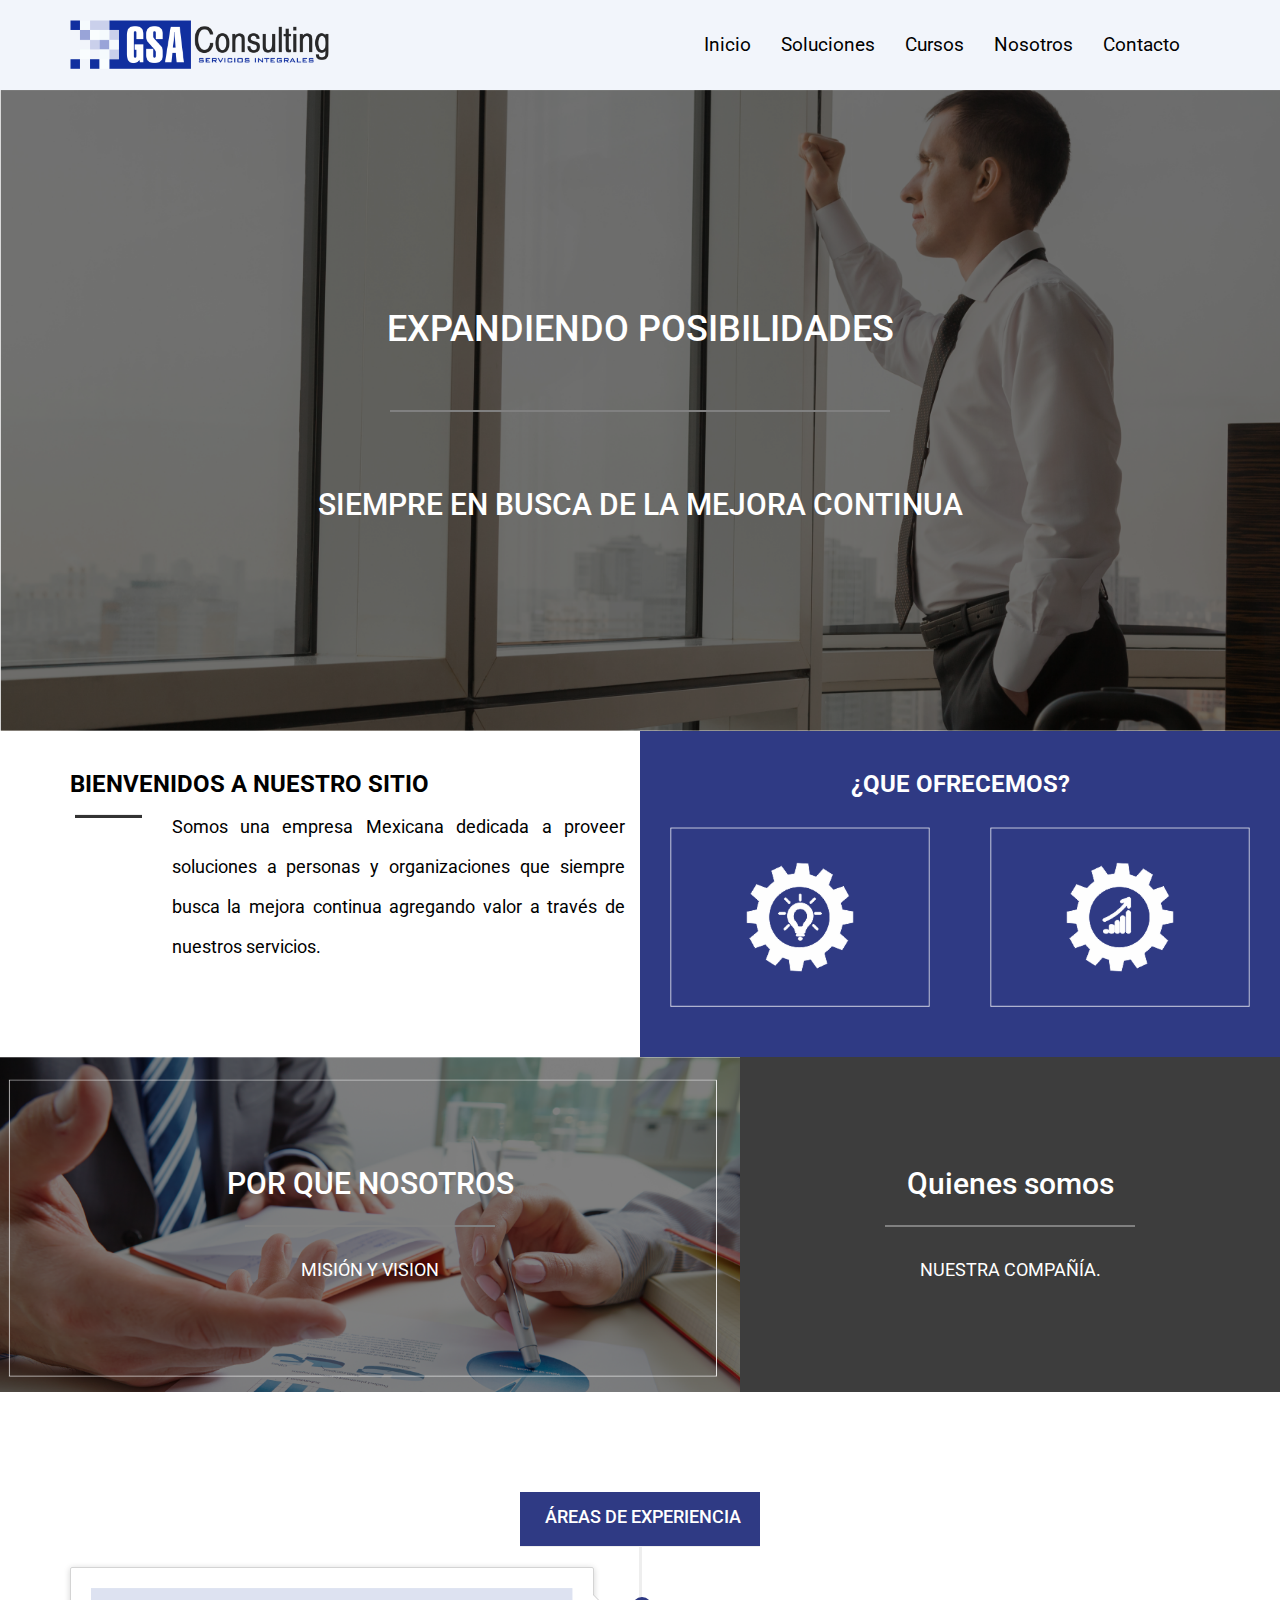
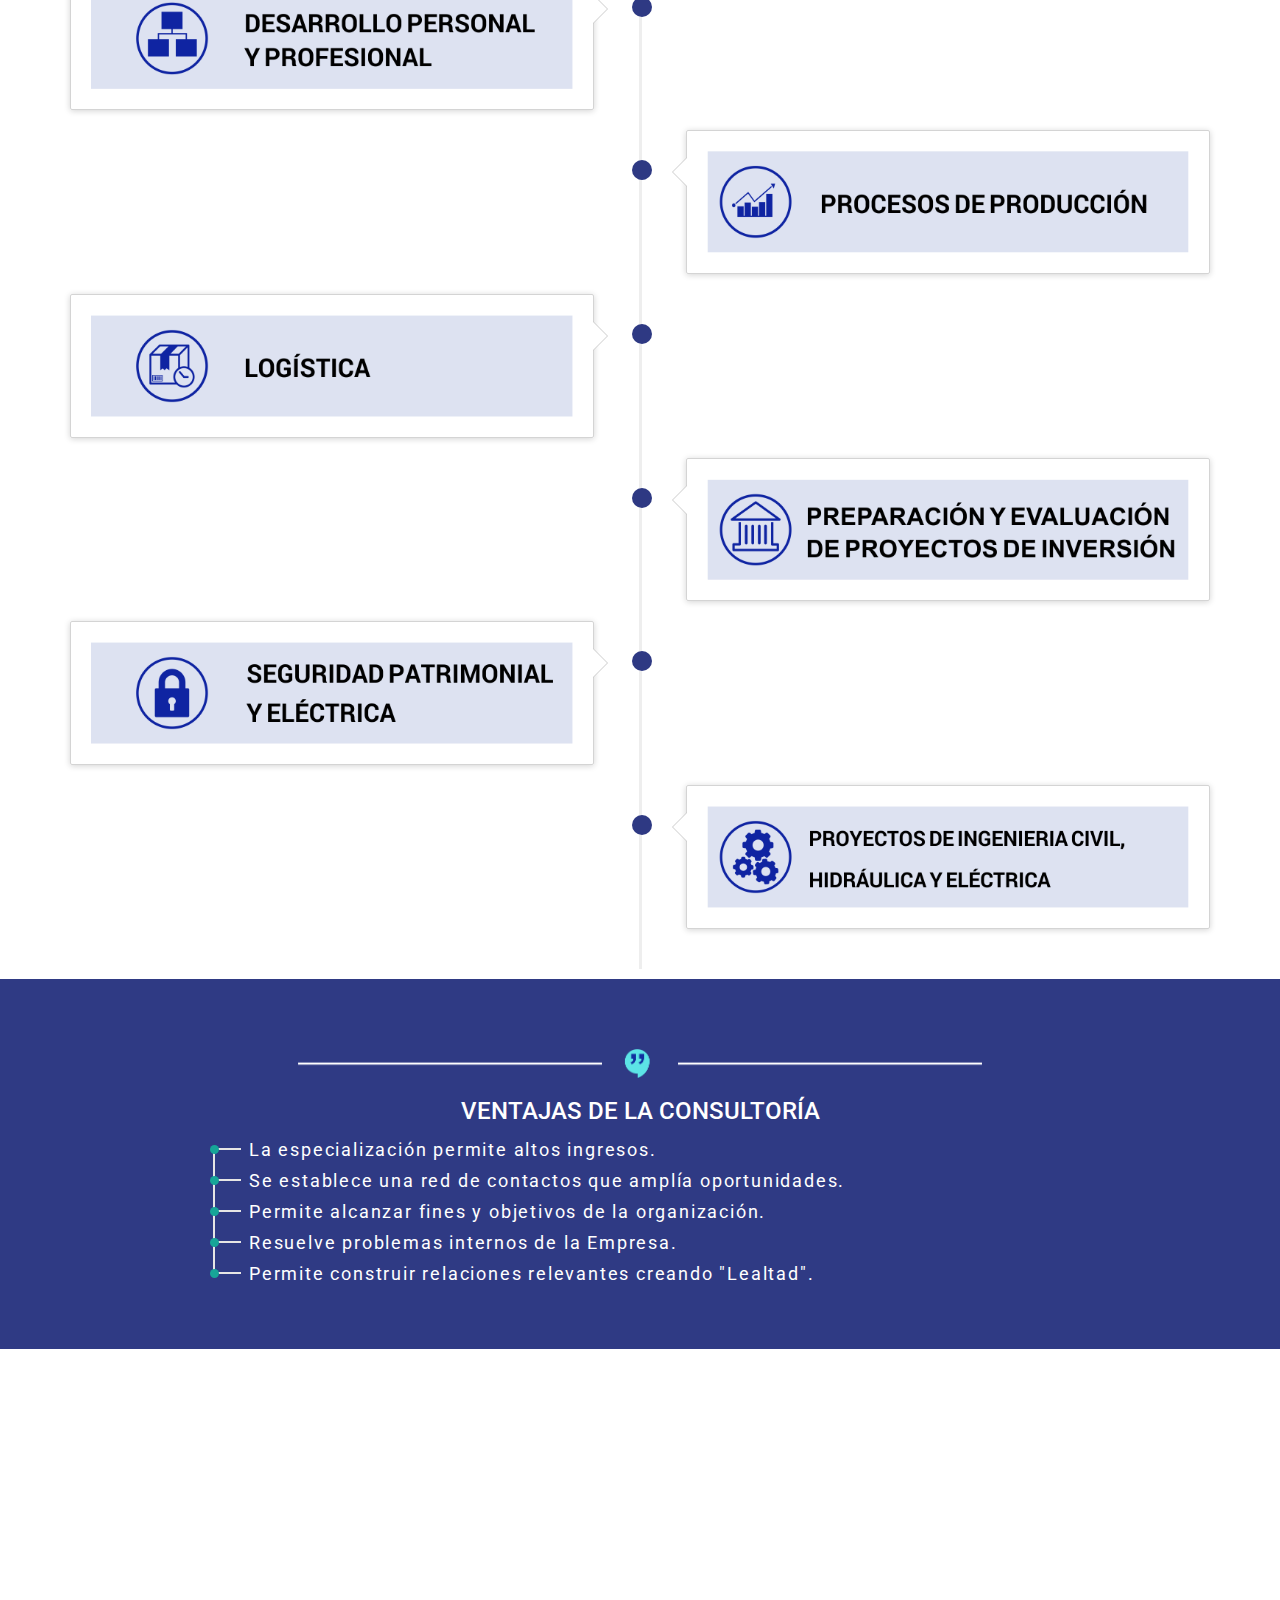
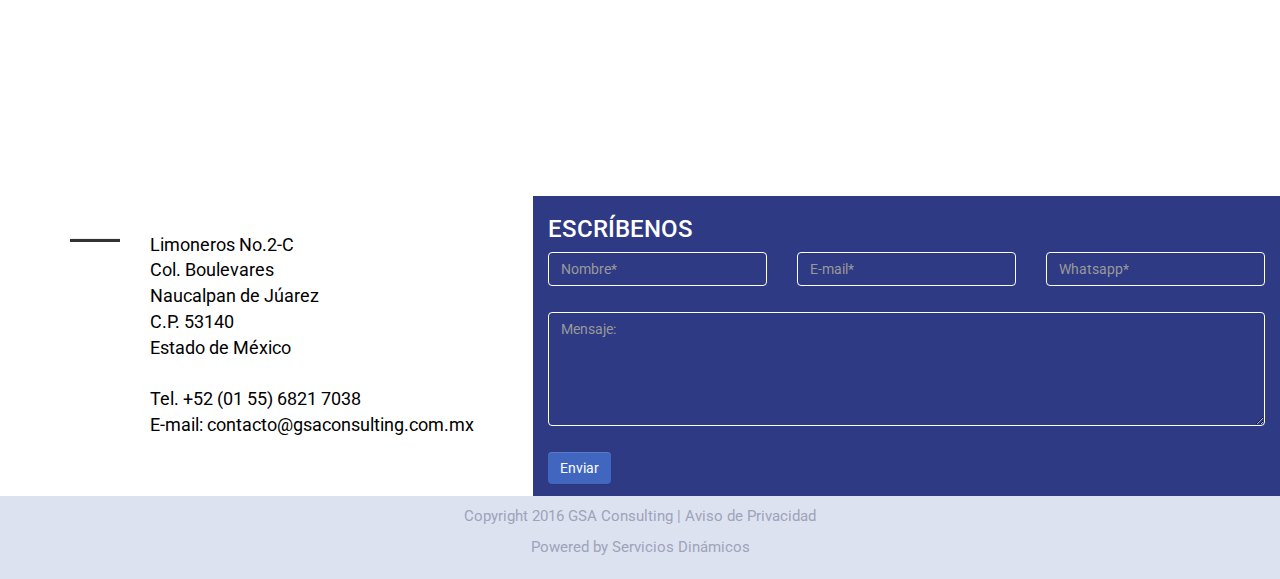
<file: index.html>
<!DOCTYPE html>
<html lang="es">
<!--
Developer: Neftali Acosta
URL: https://neftaliacosta.com
Powered by: Gubynetwork.com
URL: http://gubynetwork.com
Todos los derechos reservados para nuestro cliente
-->
<head>
	<meta charset="UTF-8">
	<meta name="viewport" content="width=device-width, initial-scale=1">
	<title>	GSA Consulting| Servicios Integrales</title>
	<meta name="description" content="" />
	<meta name="keywords" content="" />
	<meta name="robots" content="noindex,nofollow">
	<link rel="stylesheet" href="css/bootstrap.min.css">
	<link rel="stylesheet" href="css/bootstrap-theme.min.css" >
	<link rel="stylesheet" href="css/mycss.css" >
	<link href="https://fonts.googleapis.com/css?family=Roboto" rel="stylesheet">
	<link rel="stylesheet" href="css/font-awesome.min.css">


  
	<script src="js/jquery-1.12.4.js"></script>
	<script src="js/bootstrap.min.js"></script>
	<script src="js/modernizr.js"></script>
	<script type="text/javascript" src="js/myjs.js"></script>

</head>

  <body>
	<!--Inicio menú-->
	<div class="container-fluid menucolor">
		<!-- Navigation -->
		<nav class="navbar-default" role="navigation">
			<div class="container divmenu">
				<div class="navbar-header page-scroll">
					<button type="button" class="navbar-toggle" data-toggle="collapse" data-target=".navbar-ex1-collapse">
						<span class="sr-only">Toggle navigation</span>
						<span class="icon-bar"></span>
						<span class="icon-bar"></span>
						<span class="icon-bar"></span>
					</button>
					<img src="img/logo.png" class="img-responsive logo">
				</div>

				<!-- Collect the nav links, forms, and other content for toggling -->
				<div class="collapse navbar-collapse navbar-ex1-collapse">
					<ul class="nav navbar-nav pull-right">
						<!-- Hidden li included to remove active class from about link when scrolled up past about section -->
						<li>
							<a class="page-scroll" href="index.html">Inicio</a>
						</li>
						<li>
							<a class="page-scroll" href="soluciones.html">Soluciones</a>
						</li>
						<li>
							<a class="page-scroll" href="/cursos">Cursos</a>
						</li>
						<li>
							<a class="page-scroll" href="nosotros.html">Nosotros</a>
						</li>
						<li>
							<a class="page-scroll" href="../#contacto">Contacto</a>
						</li>
					</ul>
				</div>
				<!-- /.navbar-collapse -->
			</div>
			<!-- /.container -->
		</nav>

	</div>
	<!--Fin menú-->
	
	
	

	
	
	<!--Inicio Portada--> 
	<header class="portada">
		<h1>Expandiendo posibilidades</h1><br>
		<hr class="star-light">
		<br><h2>SIEMPRE EN BUSCA DE LA MEJORA CONTINUA</h2>
	</header>
	<!--Fin portada-->
	
	
	 <!--Inicio quienes somos -->
	<div class="container-fluid">
		<div class="row home">
			<div class="col-lg-6 col-md-6 col-sm-6 col-xs-12 d1">
				<div class="row">
                        <h3>BIENVENIDOS A NUESTRO SITIO</h3>
                            <div class="col-xs-12 col-sm-2" >
								<hr class="myhrr">
                            </div>
                            <div class="col-xs-12 col-sm-10" >
								<p id="somos"> Somos una empresa Mexicana dedicada a proveer soluciones a personas y organizaciones que siempre busca la mejora continua agregando valor a través de nuestros servicios.</p>
                            </div>
                  </div> 
			</div>
			 <div class="col-lg-6 col-md-6 col-sm-6 col-xs-12 d2">
                  <div class="row">
						<h3>¿QUE OFRECEMOS?</h3>
                            <div class = "col-xs-12 col-sm-6">
                                 <img src="img/1.png" class="img-responsive ajustar" />  
                    
                            </div>
                    
                    
                             <div class = "col-xs-12 col-sm-6" >
                                   <img src="img/2.png" class="img-responsive ajustar" />  
                             </div>
                     </div>

              </div>
		</div>
	</div>
	<!--Fin quienes somos-->
	
<!--Inicio Nosotros -->
        <div class="container-fliud nosotros">
            <div class="row fixmargenizquierdo">
              <div class="col-xs-12 col-sm-7 d1">
					<div class="row">
				  <div class="col-lg-12 text-center">
							<h2>POR QUE NOSOTROS</h2>
							<hr class="mediana">
						</div>                     
							<div class="col-lg-12 col-md-12">
								<p class = "text-center">MISIÓN Y VISION</p>
							</div>               
                     </div>
              </div>

              <div class="col-xs-12 col-sm-5 d2">
                         <div class="col-lg-12 text-center">
							<h2>Quienes somos</h2>
							<hr class="mediana"> 
						</div>
							<div class="col-lg-12 col-md-12">
								<p class = "text-center">NUESTRA COMPAÑÍA.</p>
							</div>               
                 
              </div>
            </div>
        </div>


<!-- fin Nosotros-->

	    <!--Inicio linea del tiempo -->
	<div class="container mytimeline">
		<div class="page-header">
			<h4 id="timeline">ÁREAS DE EXPERIENCIA</h4>
		</div>
			<ul class="timeline">
			<li>
				<div class="mypunto"></div>
				<div class="timeline-panel">
					<div class="timeline-heading"></div>
					<div class="timeline-body">
						<img src="img/11.png" class="img-responsive picture" />  
					</div>
			  </div>
			</li>
			<li class="timeline-inverted">
			 <div class="mypunto"></div>
			  <div class="timeline-panel">

				<div class="timeline-body">
				<img src="img/6.png" class="img-responsive picture" />
				</div>
			  </div>
			</li>
			<li>
			  <div class="mypunto"></div>
			  <div class="timeline-panel">

				<div class="timeline-body">
			   <img src="img/7.png" class="img-responsive picture" />
				</div>
			  </div>
			</li>
			<li class="timeline-inverted">
			<div class="mypunto"></div>
			  <div class="timeline-panel">

				<div class="timeline-body">
				 <img src="img/5.png" class="img-responsive picture" />
				</div>
			  </div>
			</li>
			<li>
			<div class="mypunto"></div>
				<div class="timeline-panel">
					<div class="timeline-body">
						<img src="img/8.png" class="img-responsive picture" />
					</div>
			  </div>
			</li>
			<li class="timeline-inverted">
			<div class="mypunto"></div>
			  <div class="timeline-panel">

				<div class="timeline-body">
				 <img src="img/9.png" class="img-responsive picture" />
				</div>
			  </div>
			</li>
		  
		  </ul>
	</div>
	<!--Fin linea del tiempo -->
	
	
	
	
	
		<!-- Inicio Ventajas-->
		<div class="container-fluid ventajas">
			<div class="container">
				<img src="img/4.png" class="img-responsive imghr" />   
				<h3>VENTAJAS DE LA CONSULTORÍA</h3>
						  <ul class="marked-list">
							<li><a href="#">La especialización permite altos ingresos.</a></li>
							<li><a href="#">Se establece una red de contactos que amplía oportunidades.</a></li>
							<li><a href="#">Permite alcanzar fines y objetivos de la organización.</a></li>
							<li><a href="#">Resuelve problemas internos de la Empresa.</a></li>
							<li><a href="#">Permite construir relaciones relevantes creando "Lealtad".</a></li>
						  </ul>
			</div>
		</div>
		<!-- Fin Ventajas-->


		<!--Inicio mapa-->
		<div class="container-fliud mapa">
			<iframe src="https://www.google.com/maps/embed?pb=!1m14!1m8!1m3!1d7522.332589513787!2d-99.252016!3d19.49148!3m2!1i1024!2i768!4f13.1!3m3!1m2!1s0x85d20313f279c523%3A0x5c8eb6463eb425ff!2sLimoneros+2%2C+Valle+de+San+Mateo%2C+53240+Naucalpan+de+Ju%C3%A1rez%2C+M%C3%A9x.%2C+M%C3%A9xico!5e0!3m2!1ses!2smx!4v1477022333969" width="100%" height="450" frameborder="0" style="border:0" allowfullscreen></iframe>
		</div>
		<!--Fin mapa-->

	
	<a name="contacto" id="contacto"></a>
<!-- Inicio contacto-->
	<div class="container-fluid contacto">
                <div class="row">
                        <div class="col-xs-12 col-sm-5"><br>
							<div class="row fixmargen">
								<div class="col-xs-2">
									<hr class="myhr">
								</div>
								<div class="col-xs-10">
									<p id="txtdireccion">
                                        Limoneros No.2-C <br>
                                        Col. Boulevares <br>
                                        Naucalpan de Júarez <br>
                                        C.P. 53140 <br>
                                        Estado de México <br><br>
										
										Tel. +52 (01 55) 6821 7038<br>
										E-mail: contacto@gsaconsulting.com.mx
                                    </p>
								</div>
							</div>
                        </div>
						
						
                        <div class="col-xs-12 col-sm-7 divcontacto">
                            <h3>ESCRÍBENOS</h3>
							<form>	
								<div class="row">
									<div class="col-xs-12 col-sm-4">
										<input type='tex' class="form-control" id="nombre" placeholder="Nombre*" required/>
									</div>
									<div class="col-xs-12 col-sm-4">
										<input type='email' class="form-control" id="correo" placeholder="E-mail*" required/>
									</div>
									<div class="col-xs-12 col-sm-4">
										<input type='tel' class="form-control" id="telefono" placeholder="Whatsapp*" required/>
									</div>
			
								</div>
								<br>
								<div class="row">
									<div class="col-xs-12">	
										<textarea class="form-control" rows="5" id="mensaje" placeholder="Mensaje:"></textarea>
									</div>
								</div>
								<br>
								<button type="button" class="btn btn-default btnenviar">Enviar</button>
							</form><br>
                        </div>
						
                </div>
            </div>
   
			<!-- Fin contacto-->

	
		<!--Inicio footer-->
		<div class="container-fluid footer">
			<p>Copyright 2016 GSA Consulting | Aviso de Privacidad</p>
			<p>Powered by Servicios Dinámicos</p>
		</div> 
		<!--Fin footer-->
		
		<a href="#0" class="cd-top">Top</a>
	</body>
</html>
</file>
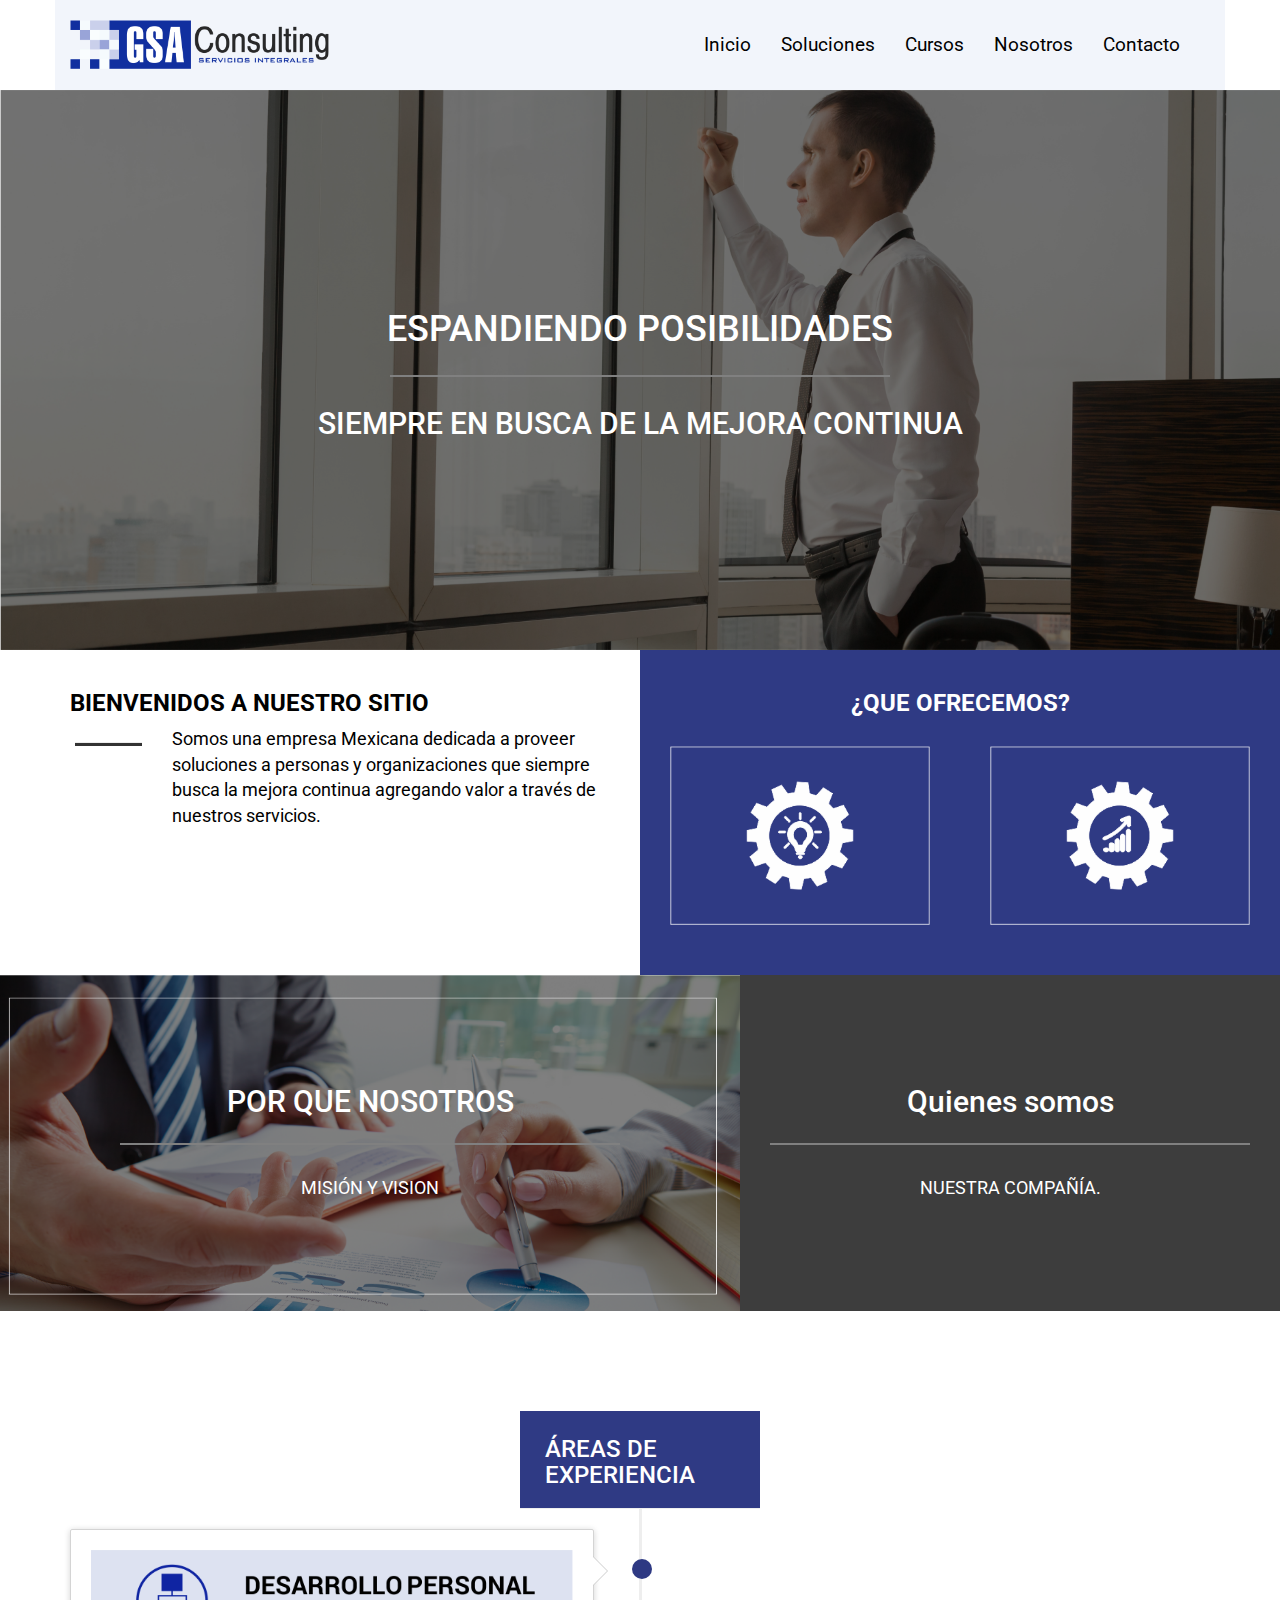
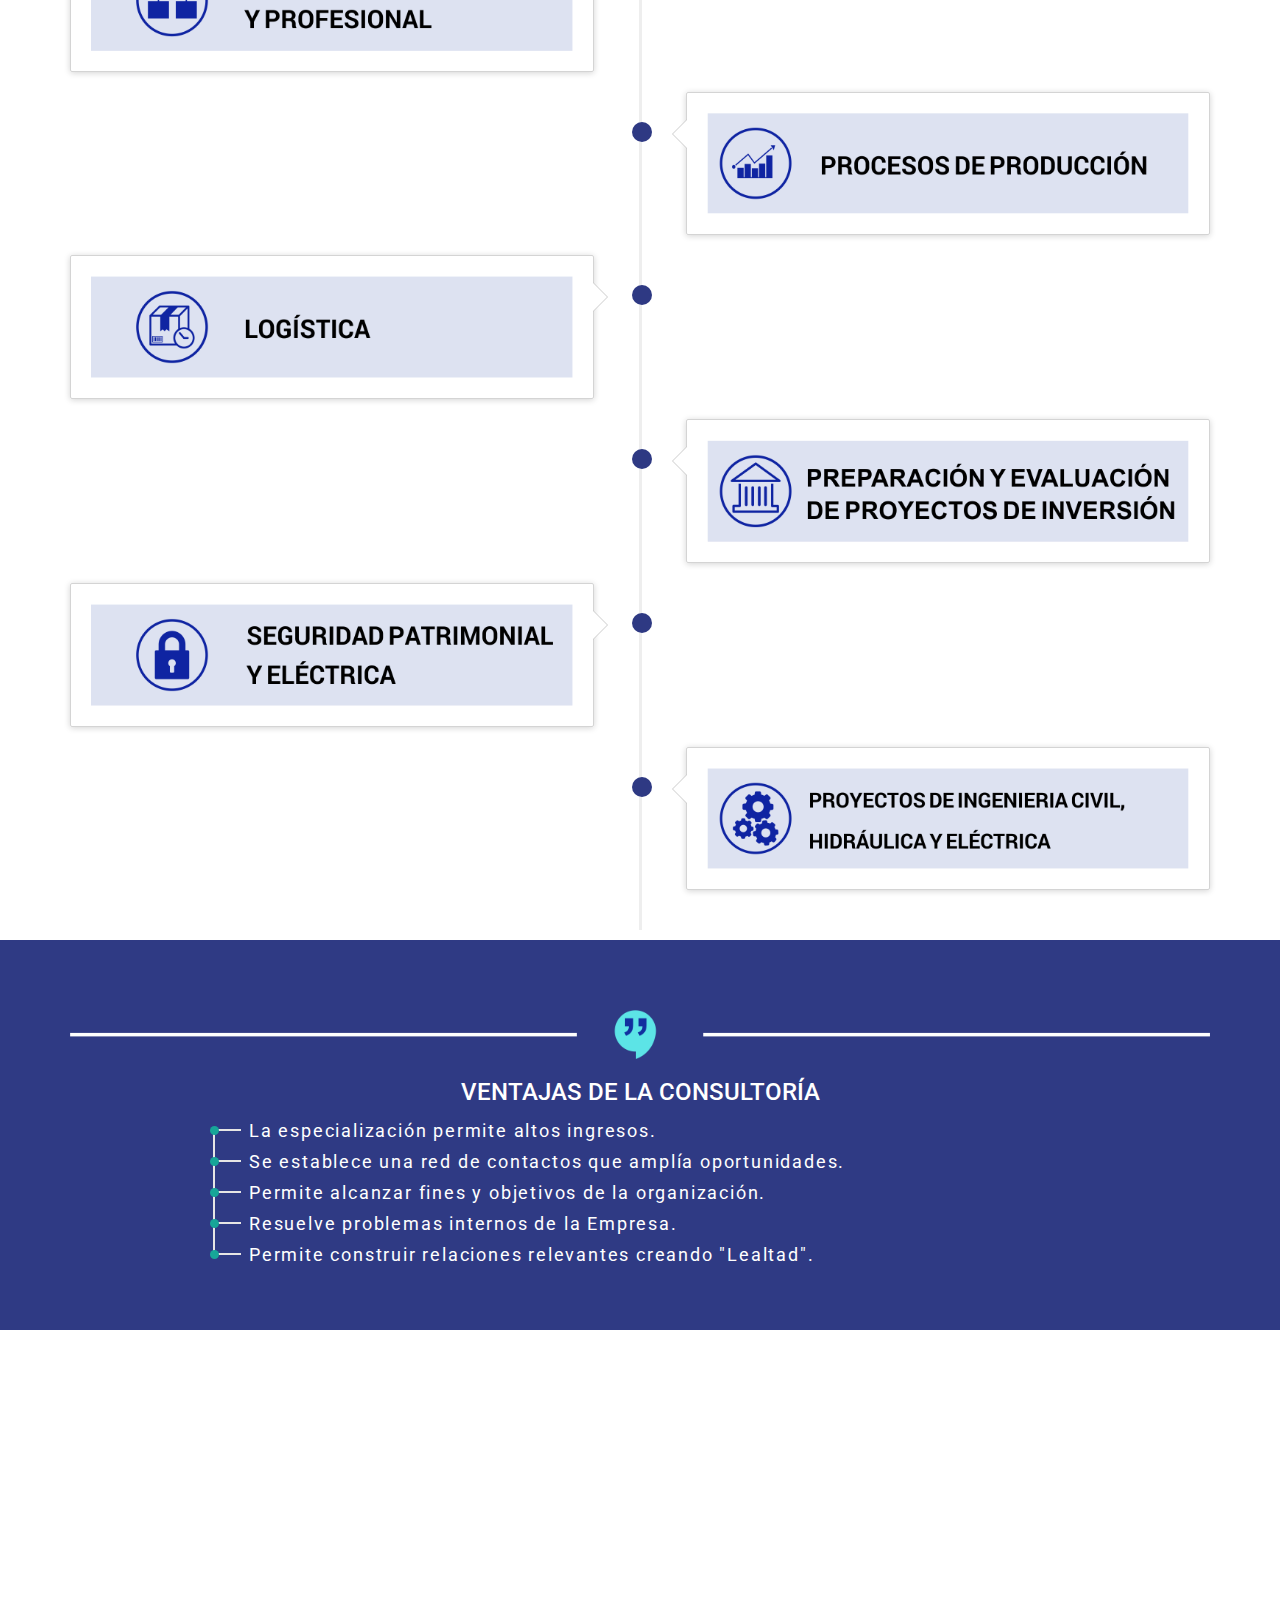
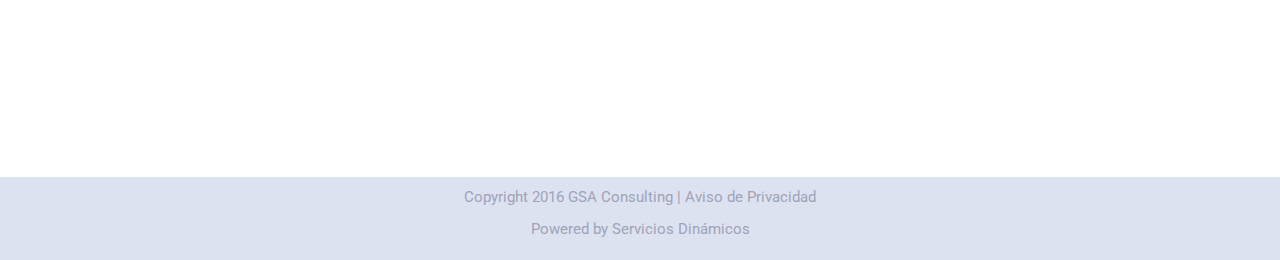
<file: index - copia.html>
<!DOCTYPE html>
<html lang="es">
<!--
Developer: Neftali Acosta
URL: https://neftaliacosta.com
Powered by: Gubynetwork.com
URL: http://gubynetwork.com
Todos los derechos reservados para nuestro cliente
-->
<head>
	<meta charset="UTF-8">
	<meta name="viewport" content="width=device-width, initial-scale=1">
	<title>	GSA Consulting| Servicios Integrales</title>
	<meta name="description" content="" />
	<meta name="keywords" content="" />
	<meta name="robots" content="noindex,nofollow">
	<link rel="stylesheet" href="css/bootstrap.min.css">
	<link rel="stylesheet" href="css/bootstrap-theme.min.css" >
	<link rel="stylesheet" href="css/mycss.css" >
	<link href="https://fonts.googleapis.com/css?family=Roboto" rel="stylesheet">
	<link rel="stylesheet" href="css/font-awesome.min.css">


  
	<script src="js/jquery-1.12.4.js"></script>
	<script src="js/bootstrap.min.js"></script>
	<script src="js/modernizr.js"></script>
	<script type="text/javascript" src="js/myjs.js"></script>

</head>

  <body>
	<!--Inicio menú-->
	<div class="container-fluid ">
		<!-- Navigation -->
		<nav class="navbar-default" role="navigation">
			<div class="container divmenu">
				<div class="navbar-header page-scroll">
					<button type="button" class="navbar-toggle" data-toggle="collapse" data-target=".navbar-ex1-collapse">
						<span class="sr-only">Toggle navigation</span>
						<span class="icon-bar"></span>
						<span class="icon-bar"></span>
						<span class="icon-bar"></span>
					</button>
					<img src="img/logo.png" class="img-responsive logo">
				</div>

				<!-- Collect the nav links, forms, and other content for toggling -->
				<div class="collapse navbar-collapse navbar-ex1-collapse">
					<ul class="nav navbar-nav pull-right">
						<!-- Hidden li included to remove active class from about link when scrolled up past about section -->
						<li>
							<a class="page-scroll" href="index.html">Inicio</a>
						</li>
						<li>
							<a class="page-scroll" href="soluciones.html">Soluciones</a>
						</li>
						<li>
							<a class="page-scroll" href="cursos.html">Cursos</a>
						</li>
						<li>
							<a class="page-scroll" href="nosotros.html">Nosotros</a>
						</li>
						<li>
							<a class="page-scroll" href="index.html/#contact">Contacto</a>
						</li>
					</ul>
				</div>
				<!-- /.navbar-collapse -->
			</div>
			<!-- /.container -->
		</nav>

	</div>
	<!--Fin menú-->
	
	
	

	
	
	<!--Inicio Portada--> 
	<header class="portada">
		<h1>Espandiendo posibilidades</h1>
		<hr class="star-light">
		<h2>SIEMPRE EN BUSCA DE LA MEJORA CONTINUA</h2>
	</header>
	<!--Fin portada-->
	
	
	 <!--Inicio quienes somos -->
	<div class="container-fluid">
		<div class="row home">
			<div class="col-lg-6 col-md-6 col-sm-6 col-xs-12 d1">
				<div class="row">
                        <h3>BIENVENIDOS A NUESTRO SITIO</h3>
                            <div class="col-xs-12 col-sm-2" >
								<hr class="myhr">
                            </div>
                            <div class="col-xs-12 col-sm-10" >
								<p> Somos una empresa Mexicana dedicada a proveer soluciones a personas y organizaciones que siempre busca la mejora continua agregando valor a través de nuestros servicios.</p>
                            </div>
                  </div>
			</div>
			 <div class="col-lg-6 col-md-6 col-sm-6 col-xs-12 d2">
                  <div class="row">
						<h3>¿QUE OFRECEMOS?</h3>
                            <div class = "col-xs-12 col-sm-6">
                                 <img src="img/1.png" class="img-responsive ajustar" />  
                    
                            </div>
                    
                    
                             <div class = "col-xs-12 col-sm-6" >
                                   <img src="img/2.png" class="img-responsive ajustar" />  
                             </div>
                     </div>

              </div>
		</div>
	</div>
	<!--Fin quienes somos-->
	
<!--Inicio Nosotros -->
        <div class="container-fliud nosotros">
            <div class="row fixmargenizquierdo">
              <div class="col-xs-12 col-sm-7 d1">
					<div class="row">
				  <div class="col-lg-12 text-center">
							<h2>POR QUE NOSOTROS</h2>
							<hr class="star-light">
						</div>                     
							<div class="col-lg-12 col-md-12">
								<p class = "text-center">MISIÓN Y VISION</p>
							</div>               
                     </div>
              </div>

              <div class="col-xs-12 col-sm-5 d2">
                         <div class="col-lg-12 text-center">
							<h2>Quienes somos</h2>
							<hr class="star-light">
						</div>
							<div class="col-lg-12 col-md-12">
								<p class = "text-center">NUESTRA COMPAÑÍA.</p>
							</div>               
                 
              </div>
            </div>
        </div>


<!-- fin Nosotros-->

	    <!--Inicio linea del tiempo -->
	<div class="container mytimeline">
		<div class="page-header">
			<h3 id="timeline">ÁREAS DE EXPERIENCIA</h3>
		</div>
			<ul class="timeline">
			<li>
				<div class="mypunto"></div>
				<div class="timeline-panel">
					<div class="timeline-heading"></div>
					<div class="timeline-body">
						<img src="img/11.png" class="img-responsive picture" />  
					</div>
			  </div>
			</li>
			<li class="timeline-inverted">
			 <div class="mypunto"></div>
			  <div class="timeline-panel">

				<div class="timeline-body">
				<img src="img/6.png" class="img-responsive picture" />
				</div>
			  </div>
			</li>
			<li>
			  <div class="mypunto"></div>
			  <div class="timeline-panel">

				<div class="timeline-body">
			   <img src="img/7.png" class="img-responsive picture" />
				</div>
			  </div>
			</li>
			<li class="timeline-inverted">
			<div class="mypunto"></div>
			  <div class="timeline-panel">

				<div class="timeline-body">
				 <img src="img/5.png" class="img-responsive picture" />
				</div>
			  </div>
			</li>
			<li>
			<div class="mypunto"></div>
				<div class="timeline-panel">
					<div class="timeline-body">
						<img src="img/8.png" class="img-responsive picture" />
					</div>
			  </div>
			</li>
			<li class="timeline-inverted">
			<div class="mypunto"></div>
			  <div class="timeline-panel">

				<div class="timeline-body">
				 <img src="img/9.png" class="img-responsive picture" />
				</div>
			  </div>
			</li>
		  
		  </ul>
	</div>
	<!--Fin linea del tiempo -->
	
	
	
	
	
		<!-- Inicio Ventajas-->
		<div class="container-fluid ventajas">
			<div class="container">
				<img src="img/4.png" class="img-responsive" />  
				<h3>VENTAJAS DE LA CONSULTORÍA</h3>
						  <ul class="marked-list">
							<li><a href="#">La especialización permite altos ingresos.</a></li>
							<li><a href="#">Se establece una red de contactos que amplía oportunidades.</a></li>
							<li><a href="#">Permite alcanzar fines y objetivos de la organización.</a></li>
							<li><a href="#">Resuelve problemas internos de la Empresa.</a></li>
							<li><a href="#">Permite construir relaciones relevantes creando "Lealtad".</a></li>
						  </ul>
			</div>
		</div>
		<!-- Fin Ventajas-->


		<!--Inicio mapa-->
		<div class="container-fliud mapa">
			<iframe src="https://www.google.com/maps/embed?pb=!1m14!1m8!1m3!1d7522.332589513787!2d-99.252016!3d19.49148!3m2!1i1024!2i768!4f13.1!3m3!1m2!1s0x85d20313f279c523%3A0x5c8eb6463eb425ff!2sLimoneros+2%2C+Valle+de+San+Mateo%2C+53240+Naucalpan+de+Ju%C3%A1rez%2C+M%C3%A9x.%2C+M%C3%A9xico!5e0!3m2!1ses!2smx!4v1477022333969" width="100%" height="450" frameborder="0" style="border:0" allowfullscreen></iframe>
		</div>
		<!--Fin mapa-->



	
		<!--Inicio footer-->
		<div class="container-fluid footer">
			<p>Copyright 2016 GSA Consulting | Aviso de Privacidad</p>
			<p>Powered by Servicios Dinámicos</p>
		</div> 
		<!--Fin footer-->
		
		<a href="#0" class="cd-top">Top</a>
	</body>
</html>
</file>
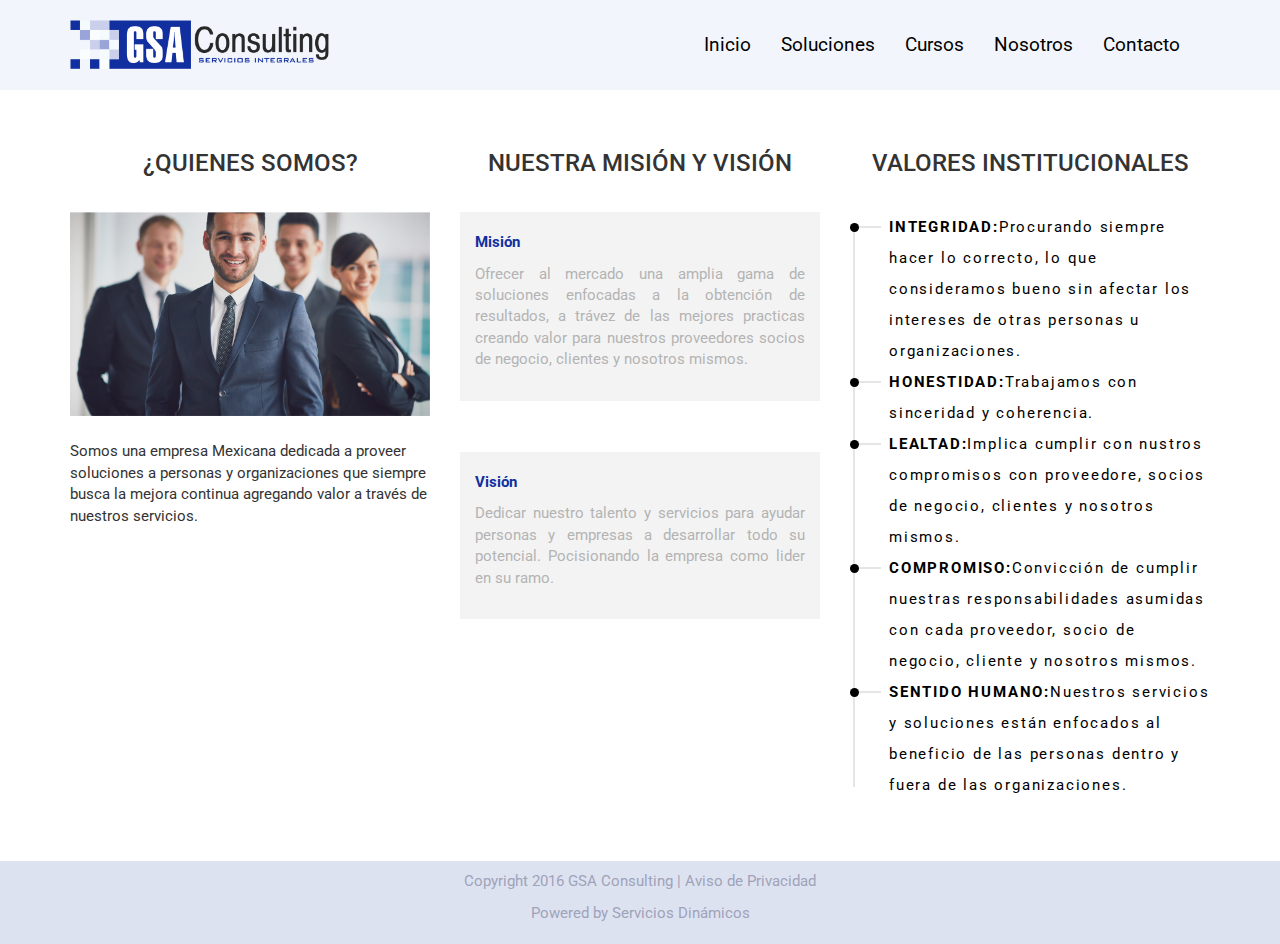
<file: nosotros.html>
<!DOCTYPE html>
<html lang="es">
<!--
Developer: Neftali Acosta
URL: https://neftaliacosta.com
Powered by: Gubynetwork.com
URL: http://gubynetwork.com
Todos los derechos reservados para nuestro cliente
-->
<head>
	<meta charset="UTF-8">
	<meta name="viewport" content="width=device-width, initial-scale=1">
	<title>	GSA Consulting| Servicios Integrales</title>
	<meta name="description" content="" />
	<meta name="keywords" content="" />
	<meta name="robots" content="noindex,nofollow">
	<link rel="stylesheet" href="css/bootstrap.min.css">
	<link rel="stylesheet" href="css/bootstrap-theme.min.css" >
	<link rel="stylesheet" href="css/mycss.css" >
	<link href="https://fonts.googleapis.com/css?family=Roboto" rel="stylesheet">
	<link rel="stylesheet" href="css/font-awesome.min.css">


  
	<script src="js/jquery-1.12.4.js"></script>
	<script src="js/bootstrap.min.js"></script>
	<script src="js/modernizr.js"></script>
	<script type="text/javascript" src="js/myjs.js"></script>

</head>

  <body>
	<!--Inicio menú-->
	<div class="container-fluid menucolor">
		<!-- Navigation -->
		<nav class="navbar-default" role="navigation">
			<div class="container divmenu">
				<div class="navbar-header page-scroll">
					<button type="button" class="navbar-toggle" data-toggle="collapse" data-target=".navbar-ex1-collapse">
						<span class="sr-only">Toggle navigation</span>
						<span class="icon-bar"></span>
						<span class="icon-bar"></span>
						<span class="icon-bar"></span>
					</button>
					<img src="img/logo.png" class="img-responsive logo">
				</div>

				<!-- Collect the nav links, forms, and other content for toggling -->
				<div class="collapse navbar-collapse navbar-ex1-collapse">
					<ul class="nav navbar-nav pull-right">
						<!-- Hidden li included to remove active class from about link when scrolled up past about section -->
						<li>
							<a class="page-scroll" href="index.html">Inicio</a>
						</li>
						<li>
							<a class="page-scroll" href="soluciones.html">Soluciones</a>
						</li>
						<li>
							<a class="page-scroll" href="/cursos">Cursos</a>
						</li>
						<li>
							<a class="page-scroll" href="nosotros.html">Nosotros</a>
						</li>
						<li>
							<a class="page-scroll" href="../#contacto">Contacto</a>
						</li>
					</ul>
				</div>
				<!-- /.navbar-collapse -->
			</div>
			<!-- /.container -->
		</nav>

	</div>
	<!--Fin menú-->
	
	
	

	
	
		<!-- Inicio contenido-->
		<div class="container-fluid">
			<div class="container">
						<div class="row dnosotros"> 
			<div class="col-xs-12 col-sm-4">
				<h3>¿QUIENES SOMOS?</h3><br>
				<img src="img/nosotros.png" class="img-responsive"><br>
				<p>Somos una empresa Mexicana dedicada a proveer soluciones a personas y organizaciones que siempre busca
				la mejora continua agregando valor a través de nuestros servicios.</p>
			</div>
			<div class="col-xs-12 col-sm-4">
				<h3>NUESTRA MISIÓN Y VISIÓN</h3><br>
				<div class="boxgris">
					<p class="txtazul">Misión</p>
					<p class="txtgris">Ofrecer al mercado una amplia gama de soluciones enfocadas a la obtención de resultados, a trávez
					de las mejores practicas creando valor para nuestros proveedores socios de negocio, clientes y nosotros mismos.</p>
				</div>
				<br><br>
				<div class="boxgris">
					<p class="txtazul">Visión</p>
					<p class="txtgris">Dedicar nuestro talento y servicios para ayudar personas y empresas a desarrollar todo su potencial. 
					Pocisionando la empresa como lider en su ramo.</p>
				</div>
				<br><br>
			</div>
			<div class="col-xs-12 col-sm-4">
				<h3>VALORES INSTITUCIONALES</h3><br>
				<div class="line-inset-1">
					<ul class="listb fixlist">  
						<li><a href="#"><b>INTEGRIDAD:</b>Procurando siempre hacer lo correcto, lo que consideramos bueno sin afectar los intereses
						de otras personas u organizaciones.</a></li>
						<li><a href="#"><b>HONESTIDAD:</b>Trabajamos con sinceridad y coherencia.</a></li>
						<li><a href="#"><b>LEALTAD:</b>Implica cumplir con nustros compromisos con proveedore, socios de negocio, clientes y nosotros mismos.</a></li>
						<li><a href="#"><b>COMPROMISO:</b>Convicción de cumplir nuestras responsabilidades asumidas con cada proveedor, socio de negocio, cliente y nosotros mismos.</a></li>
						<li><a href="#"><b>SENTIDO HUMANO:</b>Nuestros servicios y soluciones están enfocados al beneficio de las personas dentro y fuera de las organizaciones.</a></li>
					 </ul>
				</div>
			</div>
		</div>
			</div>
		</div>
		<!--Fin contenido-->


	
		<!--Inicio footer-->
		<div class="container-fluid footer">
			<p>Copyright 2016 GSA Consulting | Aviso de Privacidad</p>
			<p>Powered by Servicios Dinámicos</p>
		</div> 
		<!--Fin footer-->
		
		<a href="#0" class="cd-top">Top</a>
	</body>
</html>
</file>
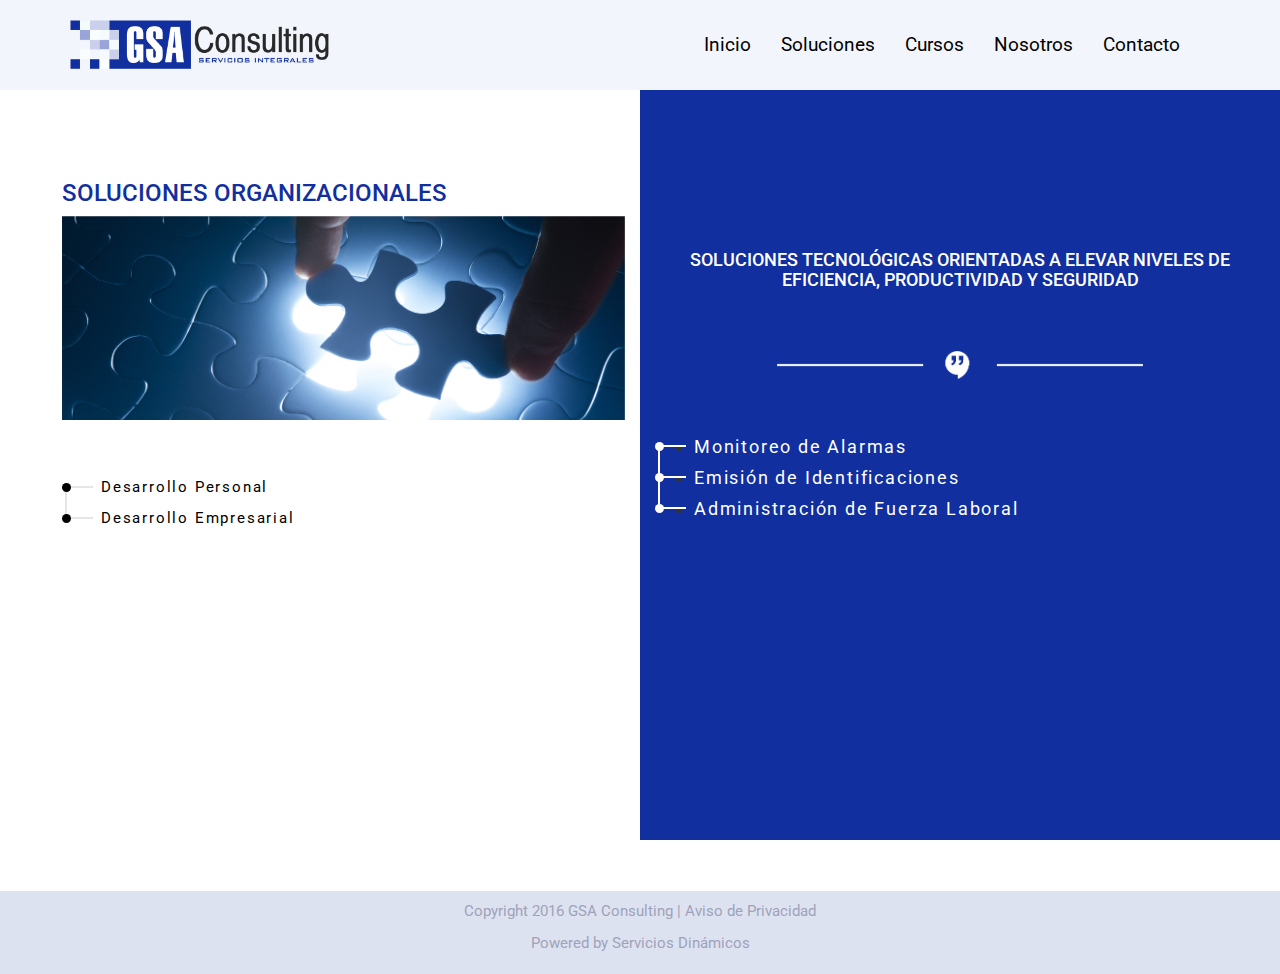
<file: soluciones.html>
<!DOCTYPE html>
<html lang="es">
<!--
Developer: Neftali Acosta
URL: https://neftaliacosta.com
Powered by: Gubynetwork.com
URL: http://gubynetwork.com
Todos los derechos reservados para nuestro cliente
-->
<head>
	<meta charset="UTF-8">
	<meta name="viewport" content="width=device-width, initial-scale=1">
	<title>	Soluciones | Servicios Integrales</title>
	<meta name="description" content="" />
	<meta name="keywords" content="" />
	<meta name="robots" content="noindex,nofollow">
	<link rel="stylesheet" href="css/bootstrap.min.css">
	<link rel="stylesheet" href="css/bootstrap-theme.min.css" >
	<link rel="stylesheet" href="css/mycss.css" >
	<link href="https://fonts.googleapis.com/css?family=Roboto" rel="stylesheet">
	<link rel="stylesheet" href="css/font-awesome.min.css">


  
	<script src="js/jquery-1.12.4.js"></script>
	<script src="js/bootstrap.min.js"></script>
	<script src="js/modernizr.js"></script>
	<script type="text/javascript" src="js/myjs.js"></script>

</head>

  <body>
	<!--Inicio menú-->
	<div class="container-fluid menucolor">
		<!-- Navigation -->
		<nav class="navbar-default" role="navigation">
			<div class="container divmenu">
				<div class="navbar-header page-scroll">
					<button type="button" class="navbar-toggle" data-toggle="collapse" data-target=".navbar-ex1-collapse">
						<span class="sr-only">Toggle navigation</span>
						<span class="icon-bar"></span>
						<span class="icon-bar"></span>
						<span class="icon-bar"></span>
					</button>
					<img src="img/logo.png" class="img-responsive logo">
				</div>

				<!-- Collect the nav links, forms, and other content for toggling -->
				<div class="collapse navbar-collapse navbar-ex1-collapse">
					<ul class="nav navbar-nav pull-right">
						<!-- Hidden li included to remove active class from about link when scrolled up past about section -->
						<li>
							<a class="page-scroll" href="index.html">Inicio</a>
						</li>
						<li>
							<a class="page-scroll" href="soluciones.html">Soluciones</a>
						</li>
						<li>
							<a class="page-scroll" href="/cursos">Cursos</a>
						</li>
						<li>
							<a class="page-scroll" href="nosotros.html">Nosotros</a>
						</li>
						<li>
							<a class="page-scroll" href="../#contacto">Contacto</a>
						</li>
					</ul>
				</div>
				<!-- /.navbar-collapse -->
			</div>
			<!-- /.container -->
		</nav>

	</div>
	<!--Fin menú-->
	
	
	

	
		<!--Inicio soluciones-->
			<div class="container-fluid mysoluciones">
				<div class="row">
				    <div class="col-xs-12 col-sm-6 normal">
				<h3>SOLUCIONES ORGANIZACIONALES</h3>
				<img src="img/soluciones1.png" class="img-responsive"><br><br>
				<ul class="listb">
                    <li><a href="#">Desarrollo Personal</a></li>
                    <li><a href="#">Desarrollo Empresarial</a></li>
                </ul>
			</div>
			<div class="col-xs-12 col-sm-6 fazul">
				<h4>SOLUCIONES TECNOLÓGICAS ORIENTADAS A ELEVAR NIVELES DE EFICIENCIA, PRODUCTIVIDAD  Y SEGURIDAD</h4><br><br>
				<img src="img/hrblanco.png" class="img-responsive imghr">
				<br><br> 
				
				<ul class="listbl">
                    <li><a href="#">Monitoreo de Alarmas</a></li>
                    <li><a href="#">Emisión de Identificaciones</a></li>
					 <li><a href="#">Administración de Fuerza Laboral</a></li>
                  </ul>
			</div>
				</div>
				<br><br>
			</div>			
		<!--Fin soluciones-->





		<!--Inicio footer-->
		<div class="container-fluid footer">
			<p>Copyright 2016 GSA Consulting | Aviso de Privacidad</p>
			<p>Powered by Servicios Dinámicos</p>
		</div> 
		<!--Fin footer-->
		
		<a href="#0" class="cd-top">Top</a>
	</body>
</html>
</file>
<file: css/mycss.css>
body{
	font-family: 'Roboto', sans-serif;
	font-size:1.8em; 

}

.navbar-default{
	background:none!important;
	background-image:none!important;
	box-shadow:none!important;
}
.divmenu{
	padding-top:20px!important;
	padding-bottom:20px!important;
	background-color:#f2f5fb!important;
}
.logo{
	width:60%;
}

.navbar-default .navbar-nav>li>a {
    color: #000!important;
    font-size: 19px!important;
}
.navbar-default .navbar-nav>li>a:hover {
    color: #b3b3b3!important;
   
}

.menucolor{
	background-color:#f2f5fb!important;
}

.portada{
	background-image:url(../img/header.png);
	width: 100%;
    height: 100%;
	background-size:cover;
	color:#FFFFFF;
	padding-top:200px;
	padding-bottom:200px;
	text-align:center;
	text-transform:uppercase;
	display:block;
	
}

 

.soluciones .normal h3{ 
	color:#112f9f!important;
}

.normal{
	padding-top:70px!important;
	padding-bottom:70px!important;
	padding-left: 62px;
} 
hr.star-light, hr.star-primary {
    padding: 0;
    border: none;
    border-top: solid 2px;
    text-align: center;
    max-width: 500px;
    margin: 25px auto 30px;
}
hr.mediana {
    padding: 0;
    border: none;
    border-top: solid 2px;
    text-align: center;
    max-width: 250px;
    margin: 25px auto 30px;
}
hr.star-light:after, hr.star-primary:after, hr.mediana:after {
    content: "\f111";
    font-family: FontAwesome;
    display: inline-block;
    position: relative;
    top: -.8em;
    font-size: 1em;
    padding: 0 .25em;
}	



.home{
	color:#000000;
}

.d1 h3{
	margin-left:10px;
}

p#somos{
	line-height: 40px;
	text-align:justify;
}

.myhr{
	height: 3px;
	background: #333;
	margin-top: .9em;
}
.myhrr{
	height: 3px;
	background: #333;
	margin-top: 7px;
}


.d1 h3, .d2 h3{
	font-weight:700;
}
.home .d1 {
    padding-left: 75px;
    padding-top: 20px;
    padding-bottom: 50px;
}

.home .d2{
	background-color:#2f3a84;
	color:#ffffff;
	text-align:center;
	padding-top:20px;
	padding-bottom:50px;
}

.ajustar{
	padding-top:20px;
	padding-left:15px;
	padding-right:15px;
}


.nosotros .d1{
	background-image:url("../img/3.png");
	background-size: cover;
	padding-right:0px;
	padding-top:90px;
	padding-bottom:100px;
	color:#ffffff;
}
.nosotros .d2{
	background-color:#3d3d3d;
	color:#ffffff;
	height:100%;
	padding-top:90px;
	padding-bottom:100px;
}



.fixmargenizquierdo{
	margin-right:0px!important;
}


.imghr{
	max-width: 60%!important;
    margin: 0 auto!important;
}
/*LINEA DEL TIEMPO*/

.listafondo{
	background-color:#dde2f1;
}
.mytimeline{
	padding-top:100px!important;
}
.page-header {
    max-width: 240px;
    padding-top:5px;
	padding-left:25px;
    margin:0 auto;
    border-bottom: 1px solid #eee;
	color:#ffffff;
	background-color:#2f3a84; 
}

.timeline  li  .mypunto{
	 color: #fff;
    width: 20px;
    height: 20px;
    line-height: 50px;
    font-size: 1.4em;
    text-align: center;
    position: absolute;
    top: 30px;
    left: 51.5%;
    margin-left: -25px;
    background-color: #2e3983;
    z-index: 100;
    border-top-right-radius: 50%;
    border-top-left-radius: 50%;
    border-bottom-right-radius: 50%;
    border-bottom-left-radius: 50%;
}
 

.timeline {
  list-style: none;
  padding: 20px 0 20px;
  position: relative;
}

.timeline:before {
  top: 0;
  bottom: 0;
  position: absolute;
  content: " ";
  width: 3px;
  background-color: #eeeeee;
  left: 50%;
  margin-left: -1.5px;
}

.timeline > li {
  margin-bottom: 20px;
  position: relative;
}

.timeline > li:before,
.timeline > li:after {
  content: " ";
  display: table;
}

.timeline > li:after {
  clear: both;
}

.timeline > li:before,
.timeline > li:after {
  content: " ";
  display: table;
}

.timeline > li:after {
  clear: both;
}

.timeline > li > .timeline-panel {
  width: 46%;
  float: left;
  border: 1px solid #d4d4d4;
  border-radius: 2px;
  padding: 20px;
  position: relative;
  -webkit-box-shadow: 0 1px 6px rgba(0, 0, 0, 0.175);
  box-shadow: 0 1px 6px rgba(0, 0, 0, 0.175);
}

.timeline > li > .timeline-panel:before {
  position: absolute;
  top: 26px;
  right: -15px;
  display: inline-block;
  border-top: 15px solid transparent;
  border-left: 15px solid #ccc;
  border-right: 0 solid #ccc;
  border-bottom: 15px solid transparent;
  content: " ";
}

.timeline > li > .timeline-panel:after {
  position: absolute;
  top: 27px;
  right: -14px;
  display: inline-block;
  border-top: 14px solid transparent;
  border-left: 14px solid #fff;
  border-right: 0 solid #fff;
  border-bottom: 14px solid transparent;
  content: " ";
}

.timeline > li > .timeline-badge {
  color: #fff;
  width: 50px;
  height: 50px;
  line-height: 50px;
  font-size: 1.4em;
  text-align: center;
  position: absolute;
  top: 16px;
  left: 50%;
  margin-left: -25px;
  background-color: #999999;
  z-index: 100;
  border-top-right-radius: 50%;
  border-top-left-radius: 50%;
  border-bottom-right-radius: 50%;
  border-bottom-left-radius: 50%;
}

.timeline > li.timeline-inverted > .timeline-panel {
  float: right;
}

.timeline > li.timeline-inverted > .timeline-panel:before {
  border-left-width: 0;
  border-right-width: 15px;
  left: -15px;
  right: auto;
}

.timeline > li.timeline-inverted > .timeline-panel:after {
  border-left-width: 0;
  border-right-width: 14px;
  left: -14px;
  right: auto;
}

.timeline-badge.primary {
  background-color: #2e6da4 !important;
}

.timeline-badge.success {
  background-color: #3f903f !important;
}

.timeline-badge.warning {
  background-color: #f0ad4e !important;
}

.timeline-badge.danger {
  background-color: #d9534f !important;
}

.timeline-badge.info {
  background-color: #5bc0de !important;
}

.timeline-title {
  margin-top: 0;
  color: inherit;
}

.timeline-body > p,
.timeline-body > ul {
  margin-bottom: 0;
}

.timeline-body > p + p {
  margin-top: 5px;
}

/*Fin linea del tiempo */





.ventajas{
	padding-top:70px;
	background-color:#2f3a84;
	color:#FFFFFF;
	padding-bottom:50px;
	
}
.ventajas h3{
	text-align: center;
}


/*Inicio de Diseño de lista normal*/

.marked-list{
	margin-left: 140px;
	position: relative;
    padding-left: 39px;
    line-height: 31px;
    letter-spacing: 0.1em;
	
}
.marked-list li {
    position: relative;
    list-style: none;
}

.marked-list:before {
	
    content: "";
    position: absolute;
    left: 3px;
    top: 12px;
    bottom: 14px;
    width: 2px;
    background-color: #e6e5e5;
}


.marked-list li:after {
    position: absolute;
    content: "";
    height: 9px;
    width: 9px;
    left: -39px;
    top: 11px;
    background-color: #17a598;
    -webkit-border-radius: 50%;
    -moz-border-radius: 50%;
    border-radius: 50%;
}

.marked-list li:before {
    position: absolute;
    content: "";
    height: 2px;
    width: 27px;
    left: -35px;
    top: 14px;
    background-color: #e6e5e5;
    -moz-transition: 0.2s;
    -webkit-transition: 0.2s;
    -o-transition: 0.2s;
    transition: 0.2s;
}
.marked-list li {
    position: relative;

}


.marked-list li a{
    color:#ffffff;
	text-decoration:none;

}
/*Fin de diseño de lista normal*/





.mapa{
	margin-bottom:-10px;
}
iframe {
/*pointer-events: none;*/ 
}



mysoluciones{
	margin: auto auto;
	width:80%;
}
 .mysoluciones h3{
	 color:#112f9f;
 }

.normal{
	padding-top:70px;
	padding-bottom:70px;
}
 .fazul{
	background-color:#112F9F;
	padding-top:150px;
	padding-bottom:50px;
	height: 750px;
 }  
  .fazul h4{
	color:#ffffff;
	text-align:center;
 }




 .footer{
     background-color:#dde2f1;
	 text-align:center;
	 padding-top:10px;
	 padding-bottom:10px;
	 color:#9fa3b9;
}

.footer p{
	font-size:15px;
}

.dnosotros{
	margin-top:40px;
	margin-bottom:50px;
}
.dnosotros h3{
	text-align:center!important;
}
.dnosotros div p{
	font-size:15px;
}
.txtgris{
	font-size:15px;
	color:#b3b3b3;
	text-align:justify;
}
  
.boxgris{
	
	background-color: #f3f3f3;
    padding-top: 20px;
    padding-bottom: 20px;
    padding-left: 15px; 
	padding-right: 15px;
}

.txtazul{
	color:#112f9f;
	font-weight: bold;
}


.divcontacto{
     background-color: #2f3a84;
 	    height: 300px;
 }
 
 .divcontacto h3{
 	color:#ffffff;
 }
 
 .btn-default{
	 background-image:none;
	 text-shadow:none;
 }
 .btnenviar{
 	background-color:#4066c0;
 	color:#FFFFFF;
 	border:none!important;
 }
 
 .fixmargen{
	margin-left: 40px;
 }

 #txtdireccion{
 	margin-top:10px;
 	font-size:18px;
	color:#000000;
 }

 
  .form-control {
    display: block;
    width: 100%;
    height: 34px;
    padding: 6px 12px;
    font-size: 14px;
    line-height: 1.42857143;
    color: #ffffff;
    background-color: transparent;
    background-image: none;
    border: 1px solid #ffffff;
    border-radius: 4px;
    -webkit-box-shadow: inset 0 1px 1px rgba(0, 0, 0, .075);
    box-shadow: inset 0 1px 1px rgba(0, 0, 0, .075);
    -webkit-transition: border-color ease-in-out .15s, -webkit-box-shadow ease-in-out .15s;
    -o-transition: border-color ease-in-out .15s, box-shadow ease-in-out .15s;
    transition: border-color ease-in-out .15s, box-shadow ease-in-out .15s;
	-webkit-input-placeholder: #ffffff;
	-moz-placeholder:#ffffff;
	-ms-input-placeholder:#FFFFFF;
	-moz-placeholder:#FFFFFF;
	placeholder-text:#FFFFFF;
}
 
/*Lista negra*/

.listb li a{
    color:#000000!important;
	text-decoration:none!important;
	 pointer-events: none;
}

.listb{
	 
	position: relative;
    padding-left: 39px;
    line-height: 31px;
    letter-spacing: 0.1em;
	list-style-type: none;
	
}
.listb:before {
	
    content: "";
    position: absolute;
    left: 3px;
    top: 12px;
    bottom: 14px;
    width: 2px;
    background-color: #e6e5e5;
}





.listb li:after {
    position: absolute;
    content: "";
    height: 9px;
    width: 9px;
    left: -39px;
    top: 11px;
    background-color: #000000;
    -webkit-border-radius: 50%;
    -moz-border-radius: 50%;
    border-radius: 50%;
}

.listb li:before {
    position: absolute;
    content: "";
    height: 2px;
    width: 27px;
    left: -35px;
    top: 14px;
    background-color: #e6e5e5;
    -moz-transition: 0.2s;
    -webkit-transition: 0.2s; 
    -o-transition: 0.2s;
    transition: 0.2s;
}
.listb li {
    position: relative;
	pointer-events: none;
	font-size:15px;

}
 .fixlist{
	margin-left: 0px!important;
 }
 
 
 /*Fin lista negra*/
 
 
 
 /*Lista blanca*/
 /*lista blanca*/


.listbl li a{
    color:#ffffff;
	text-decoration:none;

}


.listbl {

	position: relative;
    padding-left: 39px;
    line-height: 31px;
    letter-spacing: 0.1em;
	
}

.listbl:before {
	
    content: "";
    position: absolute;
    left: 3px;
    top: 12px;
    bottom: 14px;
    width: 2px;
    background-color: #ffffff;
}





.listbl li:after {
    position: absolute;
    content: "";
    height: 9px;
    width: 9px;
    left: -39px;
    top: 11px;
    background-color: #ffffff;
    -webkit-border-radius: 50%;
    -moz-border-radius: 50%;
    border-radius: 50%;
}

.listbl li:before {
    position: absolute;
    content: "";
    height: 2px;
    width: 27px;
    left: -35px;
    top: 14px;
    background-color: #ffffff;
    -moz-transition: 0.2s;
    -webkit-transition: 0.2s;
    -o-transition: 0.2s;
    transition: 0.2s;
}
.listbl li {
    position: relative;

}


/*Fin lista blanca*/
/*Back to top*/


.cd-top {
  display: inline-block;
  height: 40px;
  width: 40px;
  position: fixed;
  bottom: 40px;
  right: 10px;
  box-shadow: 0 0 10px rgba(0, 0, 0, 0.05);
  /* image replacement properties */
  overflow: hidden;
  text-indent: 100%;
  white-space: nowrap;
  background: #2f3a84 url(../img/cd-top-arrow.svg) no-repeat center 50%;
  visibility: hidden;
  opacity: 0;
  -webkit-transition: opacity .3s 0s, visibility 0s .3s;
  -moz-transition: opacity .3s 0s, visibility 0s .3s;
  transition: opacity .3s 0s, visibility 0s .3s;
}
.cd-top.cd-is-visible, .cd-top.cd-fade-out, .no-touch .cd-top:hover {
  -webkit-transition: opacity .3s 0s, visibility 0s 0s;
  -moz-transition: opacity .3s 0s, visibility 0s 0s;
  transition: opacity .3s 0s, visibility 0s 0s;
}
.cd-top.cd-is-visible {
  /* the button becomes visible */
  visibility: visible;
  opacity: 1;
}
.cd-top.cd-fade-out {
  /* if the user keeps scrolling down, the button is out of focus and becomes less visible */
  opacity: .5;
}
.no-touch .cd-top:hover {
  background-color: #e86256;
  opacity: 1;
}
@media only screen and (min-width: 768px) {
  .cd-top {
    right: 20px;
    bottom: 20px;
  }
}
@media only screen and (min-width: 1024px) {
  .cd-top {
    height: 60px;
    width: 60px;
    right: 30px;
    bottom: 30px;
  }
}
</file>
